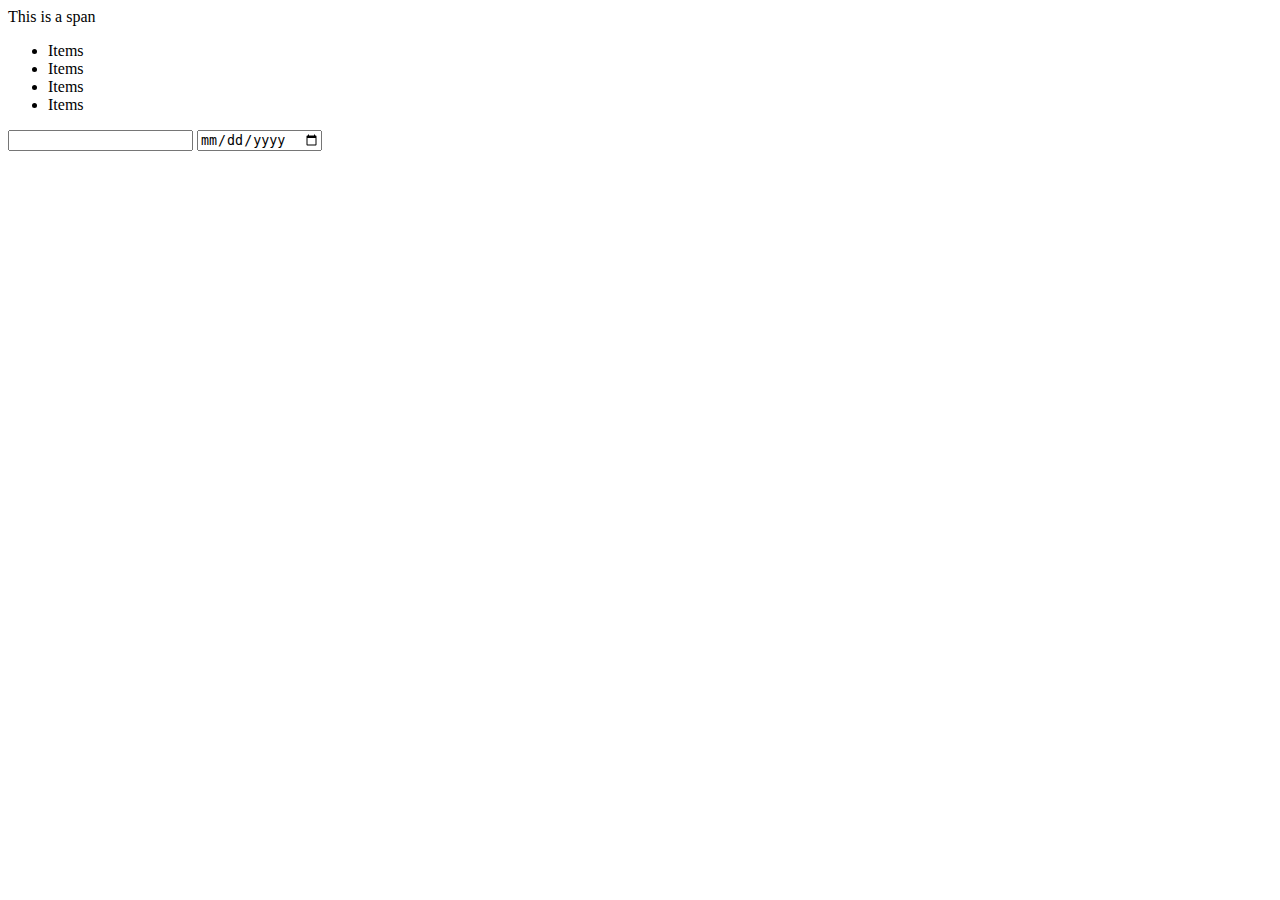
<file: html/index.html>
<!-- This is a commment -->
<!DOCTYPE html>
<html lang="en">
<head>
    <meta charset="UTF-8">
    <meta http-equiv="X-UA-Compatible" content="IE=edge">
    <meta name="viewport" content="width=device-width, initial-scale=1.0">
    <title>Document</title>
</head>
<body>
    <span>This is a span</span>
    <ul>
        <li>Items</li>
        <li>Items</li>
        <li>Items</li>
        <li>Items</li>
    </ul>
    <span class="myclass"></span>
    <input type="text" id="foo" class="bar">
    <input type="date" name="" id="">
</body>
</html>
</file>
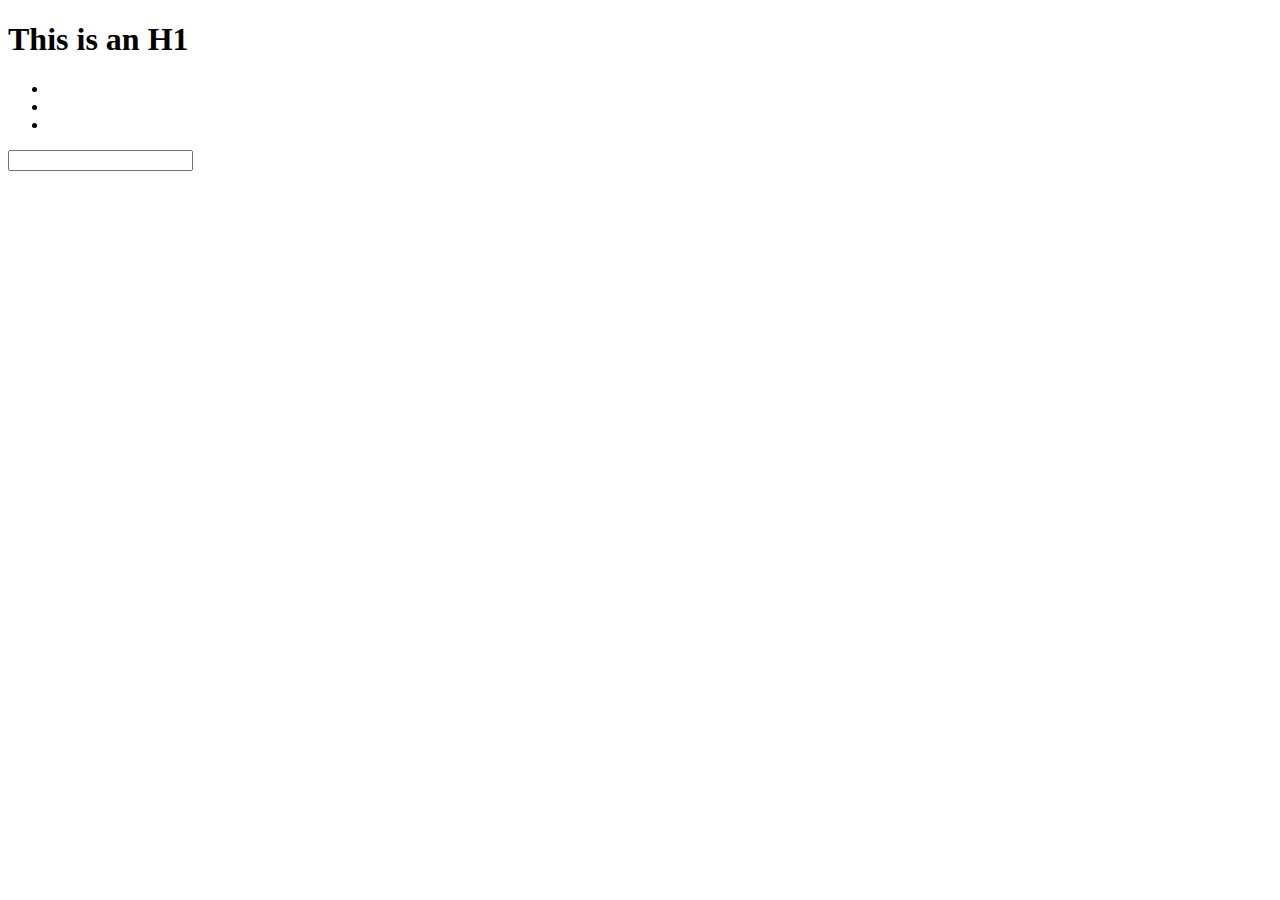
<file: html/emmet test.html>
<!DOCTYPE html>
<html lang="en">
<head>
    <meta charset="UTF-8">
    <meta http-equiv="X-UA-Compatible" content="IE=edge">
    <meta name="viewport" content="width=device-width, initial-scale=1.0">
    <title>Document</title>
</head>
<body>
    <h1>This is an H1</h1>    
    <div class="container"></div>
    <div id="container"></div>
    <div class="container" id="somethingSpecial"></div>
    <h1 class="title" id="coolTitle"></h1>
    <ul>
        <li></li>
        <li></li>
        <li></li>
    
    </ul>
    <input type="text" name="" id="">

</body>
</html>
</file>
